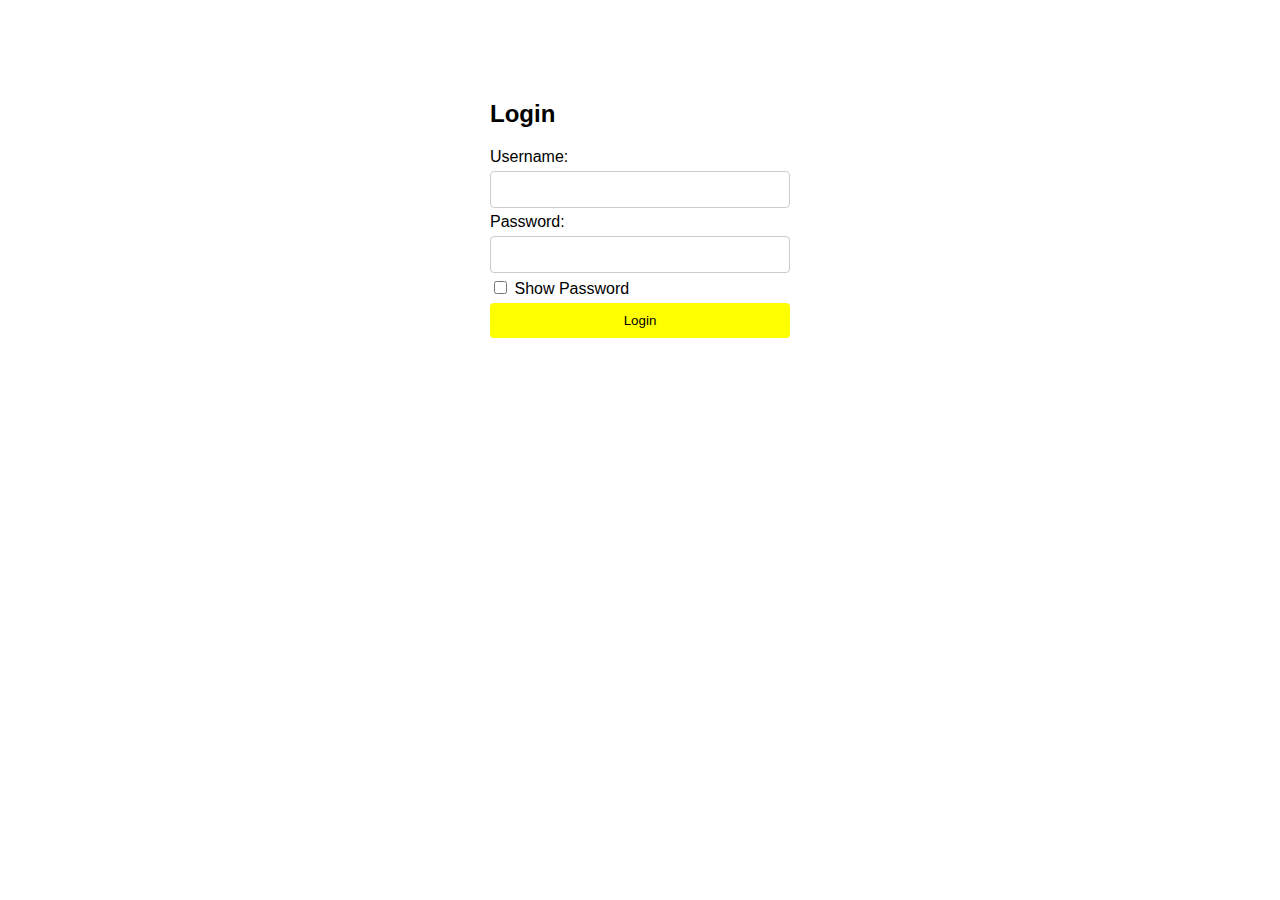
<file: index.html>
<!DOCTYPE html>
<html lang="en">
<head>
    <meta charset="UTF-8">
    <meta name="viewport" content="width=device-width, initial-scale=1.0">
    <title>Login Page</title>
    <style>
        body {
            font-family: Arial, sans-serif;
        }
        .container {
            width: 300px;
            margin: 0 auto;
            margin-top: 100px;
        }
        input[type="text"], input[type="password"], input[type="submit"] {
            width: 100%;
            padding: 10px;
            margin: 5px 0;
            display: inline-block;
            border: 1px solid #ccc;
            border-radius: 4px;
            box-sizing: border-box;
        }
        input[type="submit"] {
            background-color: yellow;
            color: black;
            border: none;
            cursor: pointer;
        }
        input[type="submit"]:hover {
            background-color: rgb(246, 246, 126);
        }
    </style>
</head>
<body>
    <div class="container">
        <h2>Login</h2>
        <form id="loginForm" onsubmit="return validateLogin()">
            <label for="username">Username:</label>
            <input type="text" id="username" name="username" required>
            <label for="password">Password:</label>
            <div style="position: relative;">
                <input type="password" id="password" name="password" required>
                <input type="checkbox" id="showPasswordCheckbox" onchange="togglePasswordVisibility()">
                <label for="showPasswordCheckbox">Show Password</label>
            </div>
            <input type="submit" value="Login">
        </form>
        <p id="errorMessage" style="color: red; display: none;">Incorrect username or password.</p>
    </div>

    <script>
        function validateLogin() {
            var username = document.getElementById('username').value;
            var password = document.getElementById('password').value;

            // Replace 'Atiq Uddin Hashmi' and '123456' with actual username and password
            if (username === 'Atiq Uddin Hashmi' && password === '123456') {
                window.location.href = 'view upload.html';
                return false;
            } else {
                document.getElementById('errorMessage').style.display = 'block';
                return false;
            }
        }

        function togglePasswordVisibility() {
            var passwordInput = document.getElementById('password');
            var checkbox = document.getElementById('showPasswordCheckbox');
            if (checkbox.checked) {
                passwordInput.type = 'text';
            } else {
                passwordInput.type = 'password';
            }
        }
    </script>
</body>
</html>
</file>
